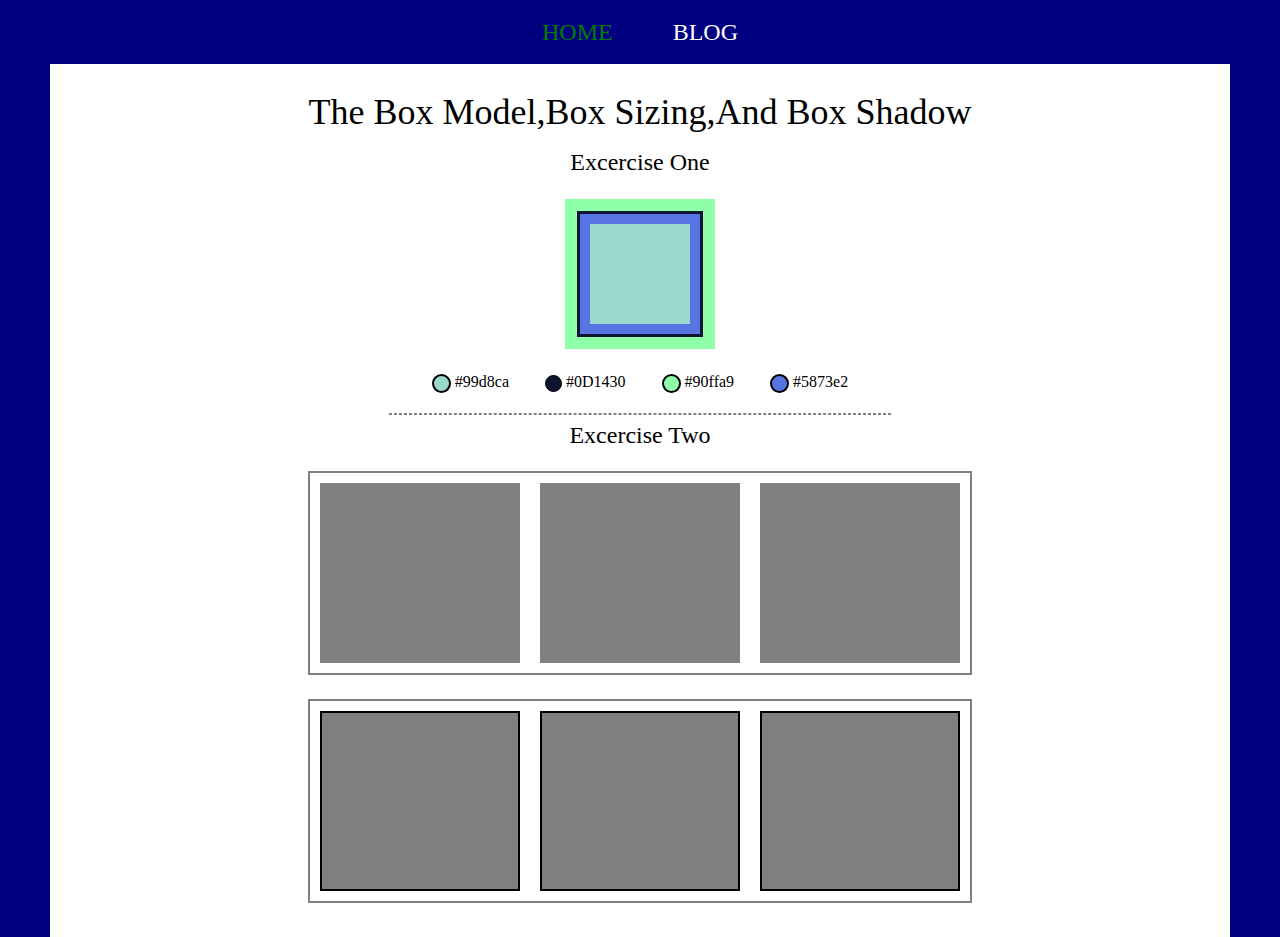
<file: index.html>
<!DOCTYPE html>
<html lang="en">
<head>
    <meta charset="UTF-8">
    <meta name="viewport" content="width=device-width, initial-scale=1.0">
    <title>Document</title>
    <link rel="stylesheet" href="./style.css">
</head>
<body>
    <header>
        <nav>
            <a class="color" href="index.html">home</a>
            <a  class="color-white" href="blog.html">blog</a>
        </nav>
    </header>
    <main>
        <section>
            <h1>the box model,box sizing,and box shadow</h1>
            <h2>excercise one</h2>
            <div class="box"></div>
            <div class="marker-container">
                <div class="marker">
                    <span class="circle"></span>
                    <span>#99d8ca</span>
                </div>
                <div class="marker">
                    <span class="circle color-black"></span>
                    <span>#0D1430</span>
                </div>
                <div class="marker">
                    <span class="circle color-green"></span>
                    <span>#90ffa9</span>
                </div>
                <div class="marker">
                    <span class="circle color-blue"></span>
                    <span>#5873e2</span>
                </div>
            </div>
        </section>
        <hr>
        <section>
            <h2>excercise two</h2>
            <div class="parent-box">
                <div class="child-box"></div>
                <div class="child-box"></div>
                <div class="child-box"></div>
            </div>
            <div class="parent-box">
                <div class="child-box border"></div>
                <div class="child-box border"></div>
                <div class="child-box border"></div>
            </div>
        </section>
    </main>

</body>
</html>
</file>
<file: style.css>
/* http://meyerweb.com/eric/tools/css/reset/ 
   v2.0 | 20110126
   License: none (public domain)
*/

html, body, div, span, applet, object, iframe,
h1, h2, h3, h4, h5, h6, p, blockquote, pre,
a, abbr, acronym, address, big, cite, code,
del, dfn, em, img, ins, kbd, q, s, samp,
small, strike, strong, sub, sup, tt, var,
b, u, i, center,
dl, dt, dd, ol, ul, li,
fieldset, form, label, legend,
table, caption, tbody, tfoot, thead, tr, th, td,
article, aside, canvas, details, embed, 
figure, figcaption, footer, header, hgroup, 
menu, nav, output, ruby, section, summary,
time, mark, audio, video {
	margin: 0;
	padding: 0;
	border: 0;
	font-size: 100%;
	font: inherit;
	vertical-align: baseline;
}
/* HTML5 display-role reset for older browsers */
article, aside, details, figcaption, figure, 
footer, header, hgroup, menu, nav, section {
	display: block;
}
body {
	line-height: 1;
}
ol, ul {
	list-style: none;
}
blockquote, q {
	quotes: none;
}
blockquote:before, blockquote:after,
q:before, q:after {
	content: '';
	content: none;
}
table {
	border-collapse: collapse;
	border-spacing: 0;
}

/* custom styles */
body{
    background-color: navy;
}
main{
    background-color: white;
    width:1160px;
    padding:10px;
    margin:0 auto;
}
h1{
    text-align: center;
    font-size: 36px;
    color:black;
    padding:20px;
    text-transform: capitalize;
}
h2{
    text-align: center;
    font-size: 24px;
    text-transform: capitalize;
}
a{
    font-size: 24px;
    margin:0 8px;
    text-align: center;
    text-decoration: none;
    padding:20px;
    text-transform: uppercase;
}
nav{
    text-align: center;
    padding: 20px;
}
.color{
    color:green;
}
.color-white{
    color:white;
}
.box{
    width:100px;
    height:100px;
    background-color: #99D8CA;
    margin:0 auto;
    border:10px solid #5873E2;
    outline:3px solid #0D1430;
    box-shadow: 0 0 0 15px #90ffa9;
    margin-top: 40px;
}
.circle{
    width:15px;
    height:15px;
    border-radius: 50%;
    background-color:#99d8ca ;
    display: inline-block;
    vertical-align: middle;
    border: 2px solid black;
}
.marker{
    display:inline-block;
    margin:0 16px;
}
.marker-container{
    text-align: center;
    margin-top: 40px;
}
hr{
    width:500px;
    border-style: dashed;
    color:gray;
    margin-top: 20px;
}
.parent-box{
    width:660px;
    border:2px solid gray;
    margin:24px auto;
    font-size: 0;
}
.child-box{
    width:200px;
    height:180px;
    background-color: gray;
    margin:10px;
    display:inline-block;
}
.border{
    border:2px solid black;
    box-sizing: border-box;
}
.color-black{
    background-color: #0D1430;
    border:1px solid black;
}
.color-green{
    background-color: #90ffa9;
    border: 2px solid black;
}
.color-blue{
    background-color: #5873E2;
    border:2px solid black;
}
.main{
    margin-top: 40px;
}
.container{
    display:inline-block;
    width:48%;

}
.right{
    float:right;
}
.text{
    font-size: 20px;
    line-height: 1.5;
}
img{
    width:90%;
    height:400px;
    margin:20px;
}
.heading{
    color:#0D1430;
}
.hero{
    width:4px;
    height:4px;
    border-radius: 26px;
    background-color: green;
    color:white;
   font-size: 20px;
}
.nav{
    margin:60px 0;
}
.learn-more{
    color:green;
    font-size: 16px;
    text-decoration: solid;
}
.container-one{
    width:48%;
    display:inline-block;
}
.img{
    height:300px;
    width: 90%;
    margin-bottom: 40px;
}
.heading-two{
    color:#0D1430;
    margin:20px 0;
}
.text-one{
    margin:20px 0;
    font-size: 20px;
    color:gray;
}
</file>
